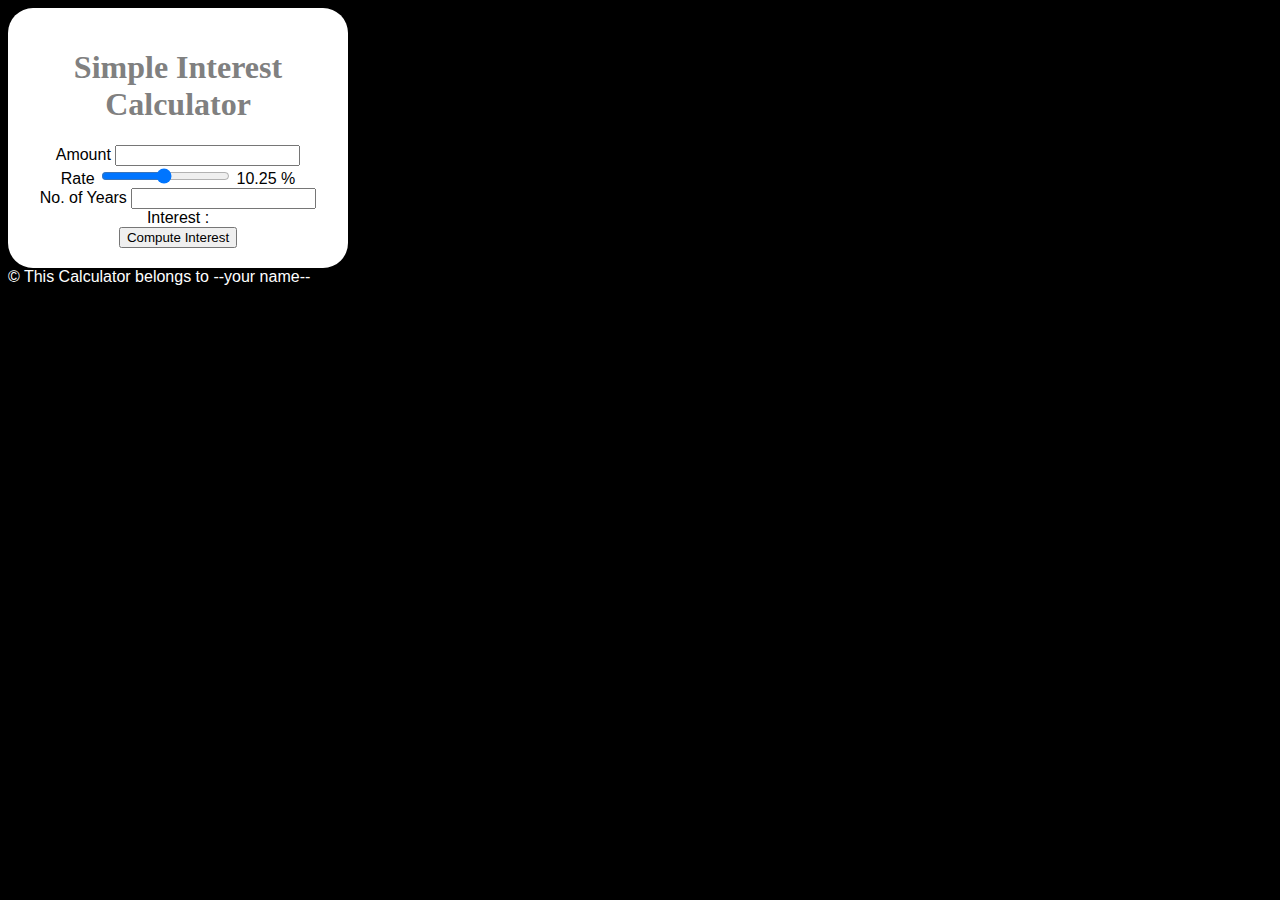
<file: Course 2 - Introduction to HTML, CSS, & JavaScript/Module 4/Simple Interest Calculator/project 1/index.html>
<!DOCTYPE html>
<html>
    <head>
        <script src="script.js"></script>
        <link rel="stylesheet" href="style.css" />
        <title>Simple Interest Calculator</title>
    </head>
    <body>
        <div class="maindiv">
            <h1>Simple Interest Calculator</h1>

            Amount <input type="number" id="principal" /> <br />

            Rate
            <input
                type="range"
                id="rate"
                min="1"
                max="20"
                value="10.25"
                step="0.25"
            />
            <span id="rate_val"> 10.25 </span>% <br />

            No. of Years
            <input type="number" id="years" list="all_years" />
            <datalist id="all_years">
                <option value="1">1</option>
                <option value="2">2</option>
                <option value="3">3</option>
                <option value="4">4</option>
                <option value="5">5</option>
                <option value="6">6</option>
                <option value="7">7</option>
                <option value="8">8</option>
                <option value="9">9</option>
                <option value="10">10</option>
            </datalist>
            <br />
            Interest : <span id="result"></span><br />

            <button onclick="compute()">Compute Interest</button>
        </div>

        <footer>&#169; This Calculator belongs to --your name--</footer>
    </body>
</html>
</file>
<file: Course 2 - Introduction to HTML, CSS, & JavaScript/Module 4/Simple Interest Calculator/project 1/style.css>
body {
    background-color: black;
    font-family: arial;
    color: white;
}

h1 {
    color: grey;
    font-family: verdana;
}

.maindiv {
    background-color: white;
    color: black;
    width: 300px;
    padding: 20px;
    border-radius: 25px;
    text-align: center;
}
</file>
